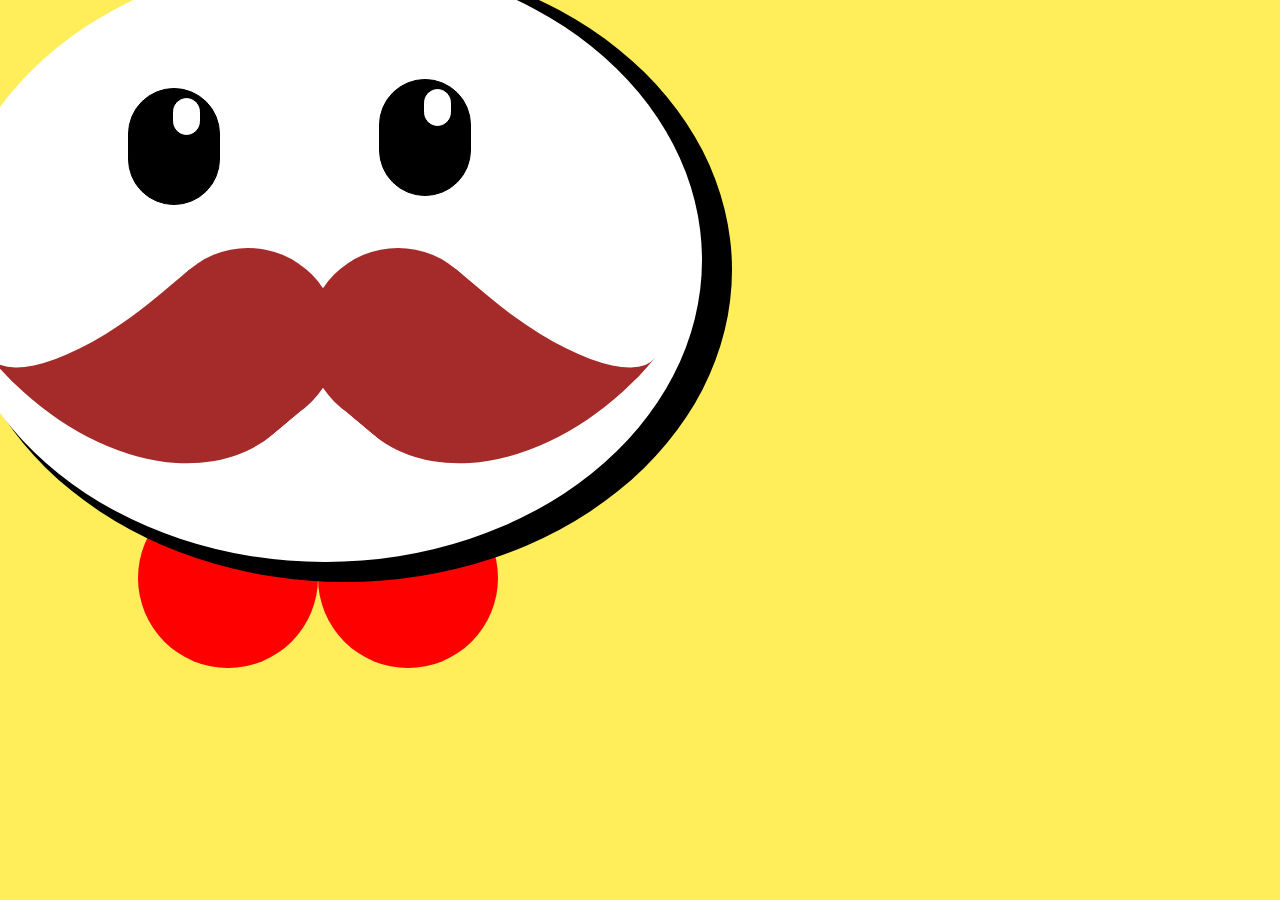
<file: index.html>
<!DOCTYPE html>
<html lang="en">
<head>
    <meta charset="UTF-8">
    <title>Bigoteuwu</title>
    <meta name="viewport" content="width=device-width, initial-scale=1.0">
    <link rel="stylesheet" href="css/style.css">
</head>
<body>
    <div class="monito"></div>
    <div class="bordecaraewe"></div>
    <div class="caraewe"></div>
    <div class="mostachouwu"></div>
    <div class="carauwu"></div>
    <div class="ojito"></div>
    <div class="hero"></div>
</body>
</html>
</file>
<file: css/style.css>
body{
    background-color:rgb(255, 238, 90);
}
.monito
{
    width: 180px;
    height: 180px;
    border-radius: 100%;
    position: absolute;
    color:red;
    
    box-shadow: 
    130px 480px 0 0 currentColor,
    310px 480px 0 0 currentColor;
}   

.bordecaraewe
{
    color:black;
    position: absolute;
    margin-left: -50px;
    margin-top: -50px;
    width: 770px;
    height: 620px;
    border: solid 2px currentColor;
    background-color: currentColor;
    border-radius: 100%;

}

.caraewe{
    color:white;
    position: absolute;
    margin-left: -60px;
    margin-top: -50px;
    width: 750px;
    height: 600px;
    border: solid 2px currentColor;
    background-color: currentColor;
    border-radius: 100%;
}


.mostachouwu
{
    width: 180px;
    height: 180px;
    border-radius: 70%;
    position: absolute;
    color: brown;
    box-shadow: 
        150px 240px 0 0 currentColor,
        300px 240px 0 0 currentColor;      
}
.ojito{
    color:white;
    position: absolute;
    margin-left: 165px;
    margin-top: 90px;
    width: 25px;
    height: 35px;
    border: solid 1px currentColor;
    background-color: currentColor;
    border-radius: 100px;
}
.ojito::after
{
    content: " ";
    position: absolute;
    margin-left: 250px;
    margin-top: -10px;
    width: 25px;
    height: 35px;
    border: solid 1px currentColor;
    background-color: currentColor;
    border-radius: 100px;
}
.carauwu
{
    color: #000;
    position: absolute;
    margin-left: 120px;
    margin-top: 80px;
    width: 90px;
    height: 115px;
    border: solid 1px currentColor;
    background-color: currentColor;
    border-radius: 100px;
}
.carauwu::after
{
    content: " ";
    position: absolute; 
    margin-left: 250px;
    margin-top: -10px;
    width: 90px;
    height: 115px;
    border: solid 1px currentColor;
    background-color: currentColor;
    border-radius: 100px;   
}
.mostachouwu::before
{
    content: " ";
    position: absolute;
    left: 30px;
    top: 120px;
    width: 210px;
    height: 120px;
    border-bottom: solid 180px currentColor;
    border-radius: 0 0 0 80%;
    transform: rotate(-40deg);
    transform-origin: right 210px;
}   
.mostachouwu::after
{
    content: " ";
    position: absolute;
    left: 390px;
    top: 120px;
    width: 210px;
    height: 120px;
    border-bottom: solid 180px currentColor;
    border-radius: 0 0 80% 0;
    transform: rotate(40deg);
    transform-origin: left 210px;
}
</file>
